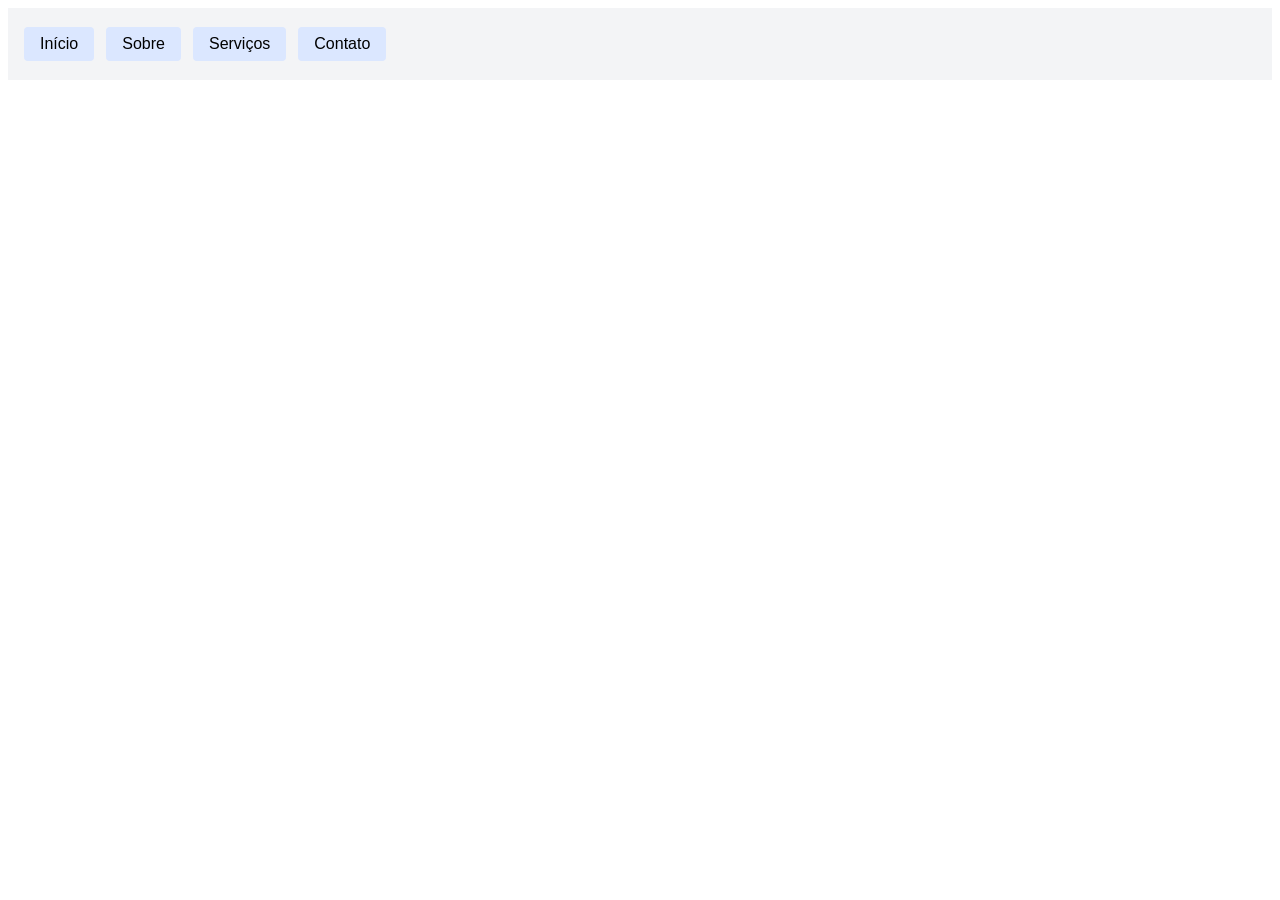
<file: questao-19.html>
<!DOCTYPE html>
<html>
  <head>
    <title>Questão 19 – Menu horizontal</title>
    <link rel="stylesheet" href="questao-19.css">
  </head>
  <body>
    <nav>
      <ul class="menu">
        <li>Início</li>
        <li>Sobre</li>
        <li>Serviços</li>
        <li>Contato</li>
      </ul>
    </nav>
  </body>
</html>
</file>
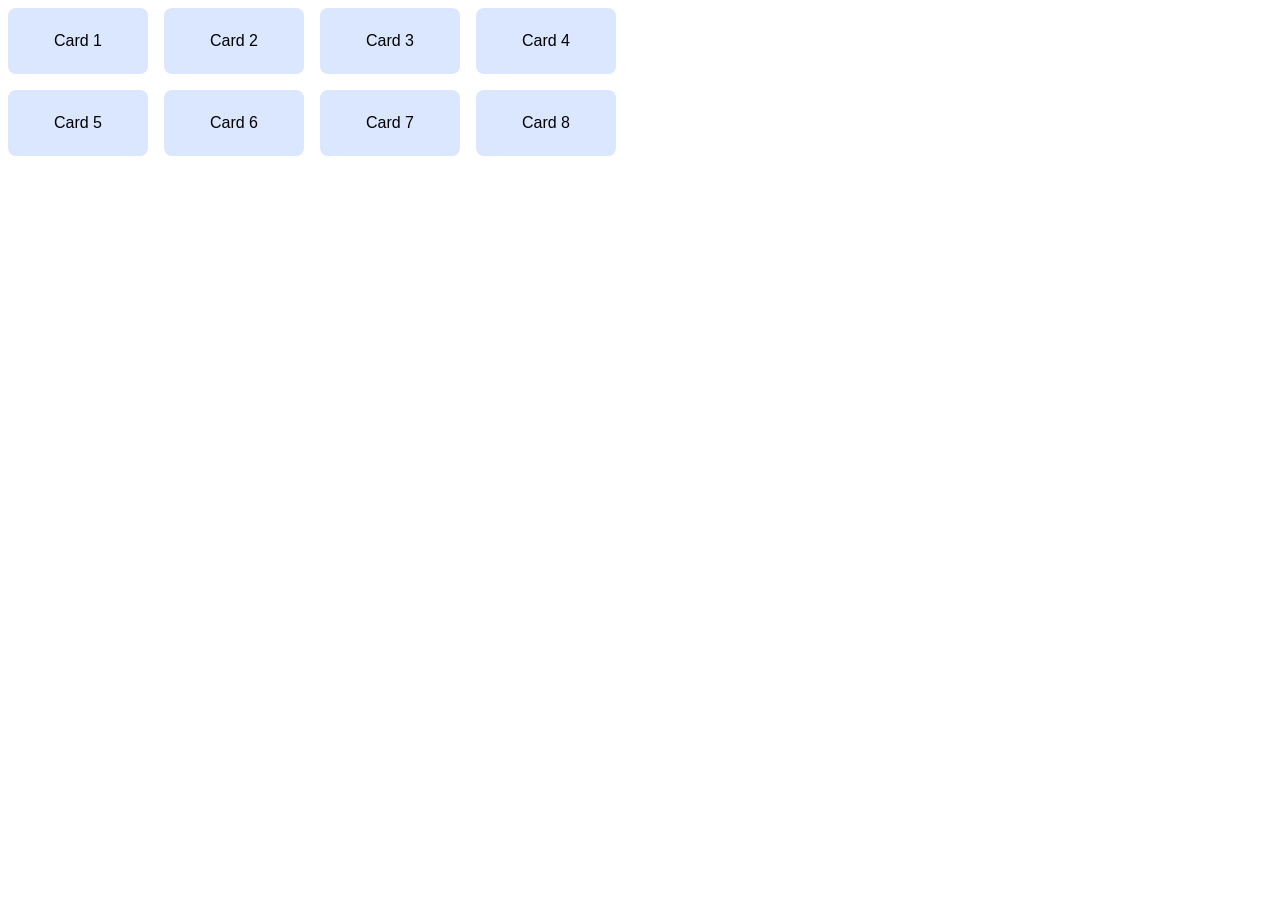
<file: questao-20.html>
<!DOCTYPE html>
<html>
  <head>
    <title>Questão 20 – Galeria de cards</title>
    <link rel="stylesheet" href="questao-20.css">
  </head>
  <body>
    <div class="galeria">
      <div class="card">Card 1</div>
      <div class="card">Card 2</div>
      <div class="card">Card 3</div>
      <div class="card">Card 4</div>
      <div class="card">Card 5</div>
      <div class="card">Card 6</div>
      <div class="card">Card 7</div>
      <div class="card">Card 8</div>
    </div>
  </body>
</html>
</file>
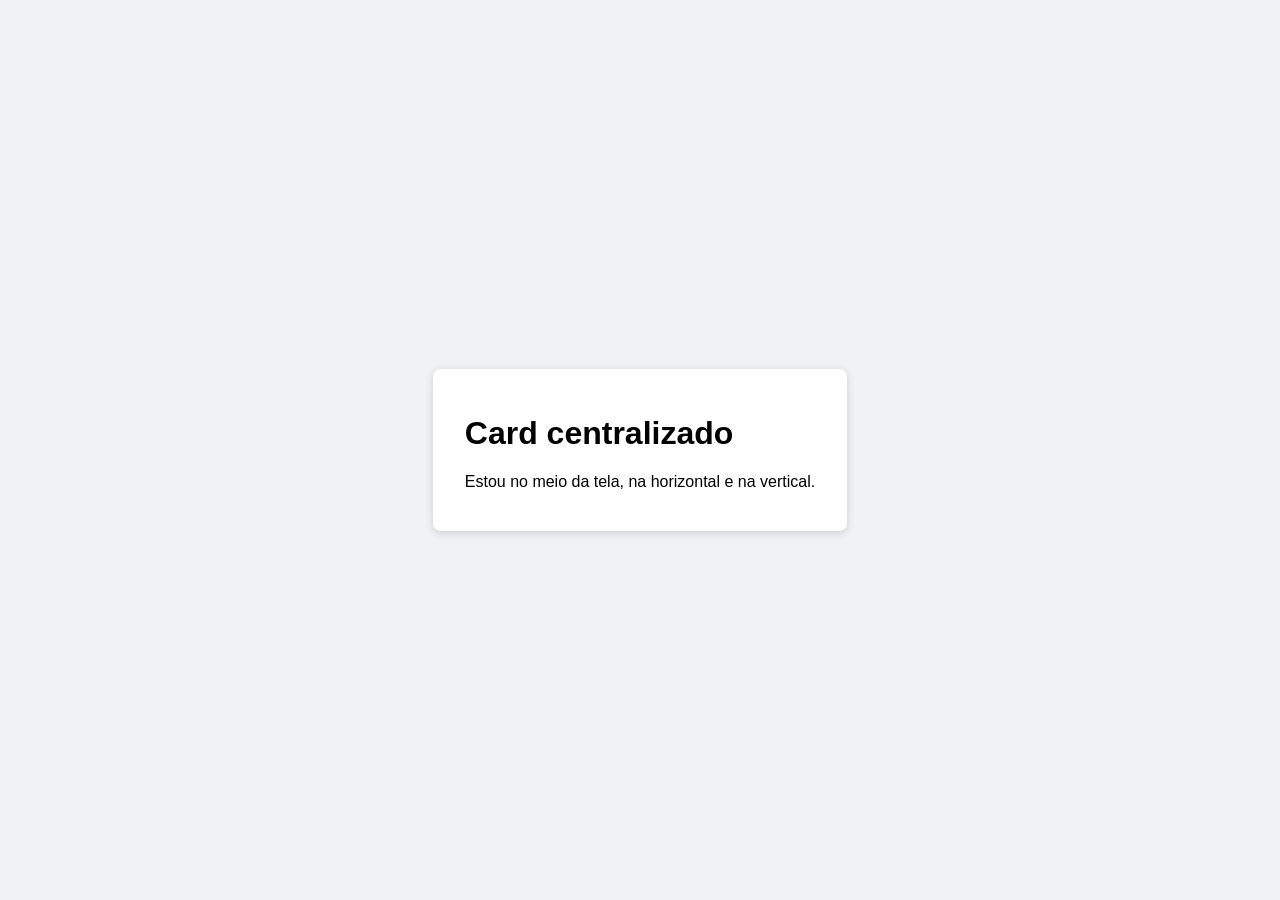
<file: questao-21.html>
<!DOCTYPE html>
<html> 
  <head>
    <title>Questão 21 – Card centralizado</title>
    <link rel="stylesheet" href="questao-21.css">
  </head>
  <body>
    <div class="pagina">
      <div class="card">
        <h1>Card centralizado</h1>
        <p>Estou no meio da tela, na horizontal e na vertical.</p>
      </div>
    </div>
  </body>
</html>
</file>
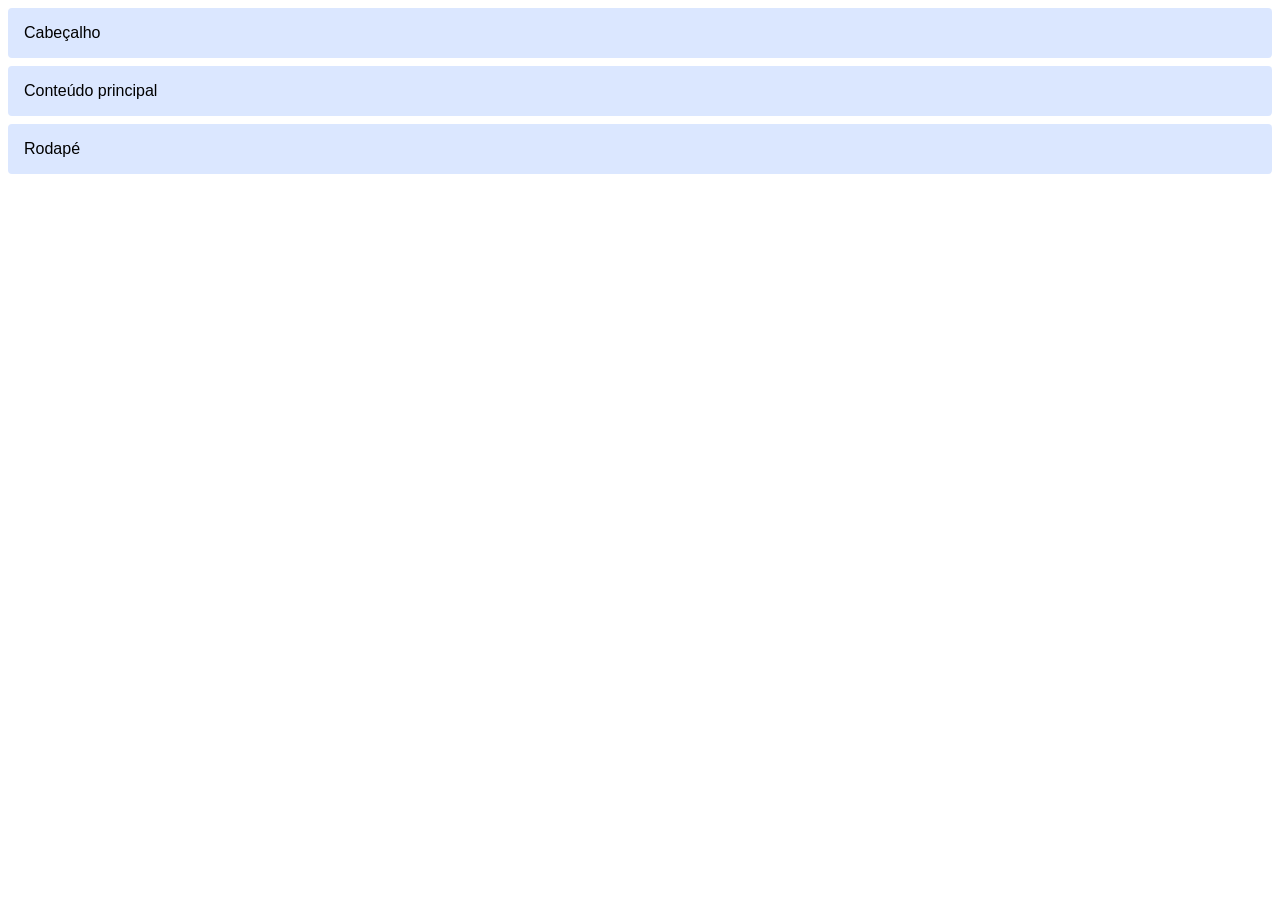
<file: questao-22.html>
<!DOCTYPE html>
<html> 
  <head>
    <title>Questão 22 – Layout em coluna</title>
    <link rel="stylesheet" href="questao-22.css">
  </head>
  <body>
    <div class="pagina">
      <header>Cabeçalho</header>
      <main>Conteúdo principal</main>
      <footer>Rodapé</footer>
    </div>
  </body>
</html>
</file>
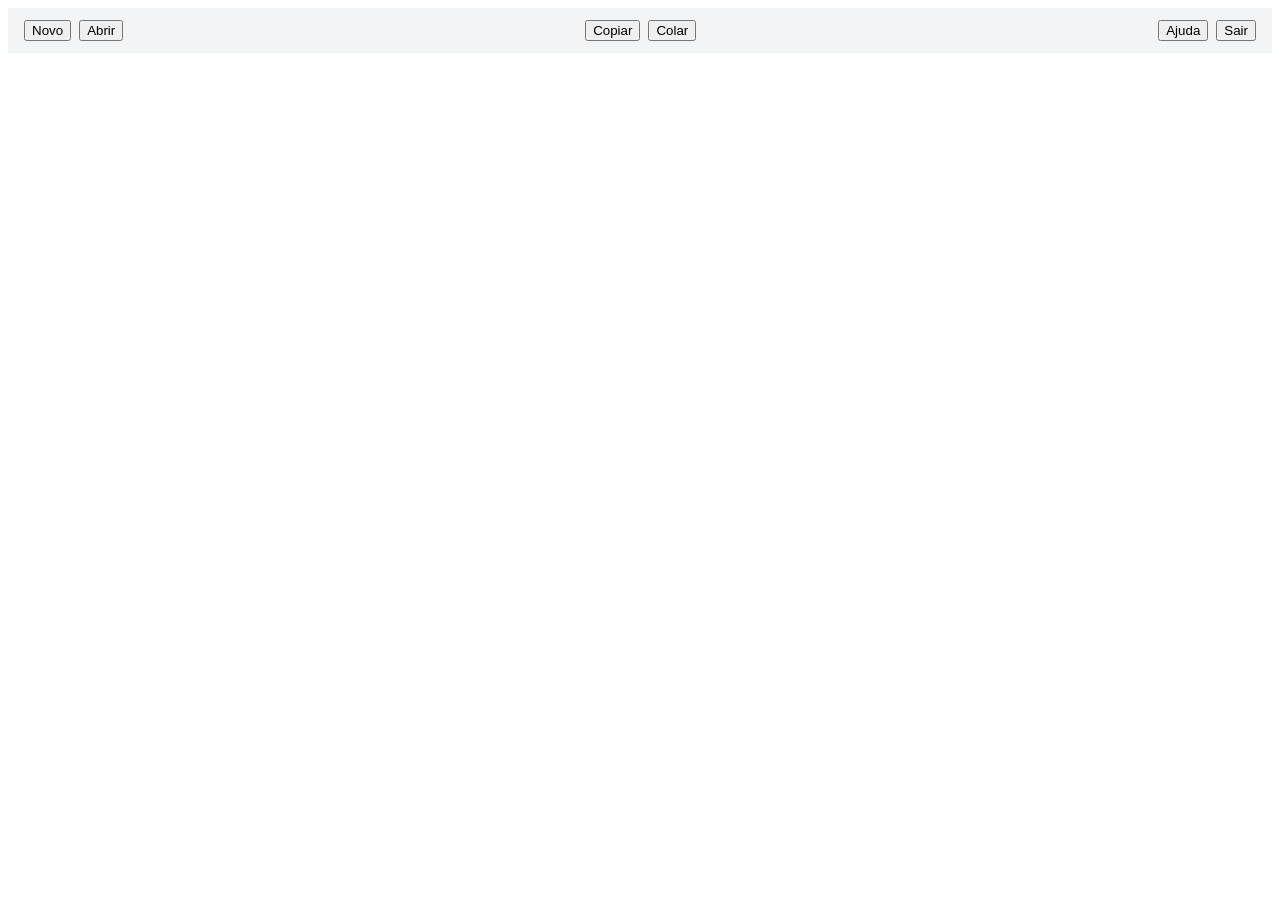
<file: questao-23.html>
<!DOCTYPE html>
<html> 
  <head>
    <title>Questão 23 – Barra de ferramentas</title>
    <link rel="stylesheet" href="questao-23.css">
  </head>
  <body>
    <div class="toolbar">
      <div class="grupo">
        <button type="button">Novo</button>
        <button type="button">Abrir</button>
      </div>
      <div class="grupo">
        <button type="button">Copiar</button>
        <button type="button">Colar</button>
      </div>
      <div class="grupo">
        <button type="button">Ajuda</button>
        <button type="button">Sair</button>
      </div>
    </div>
  </body>
</html>
</file>
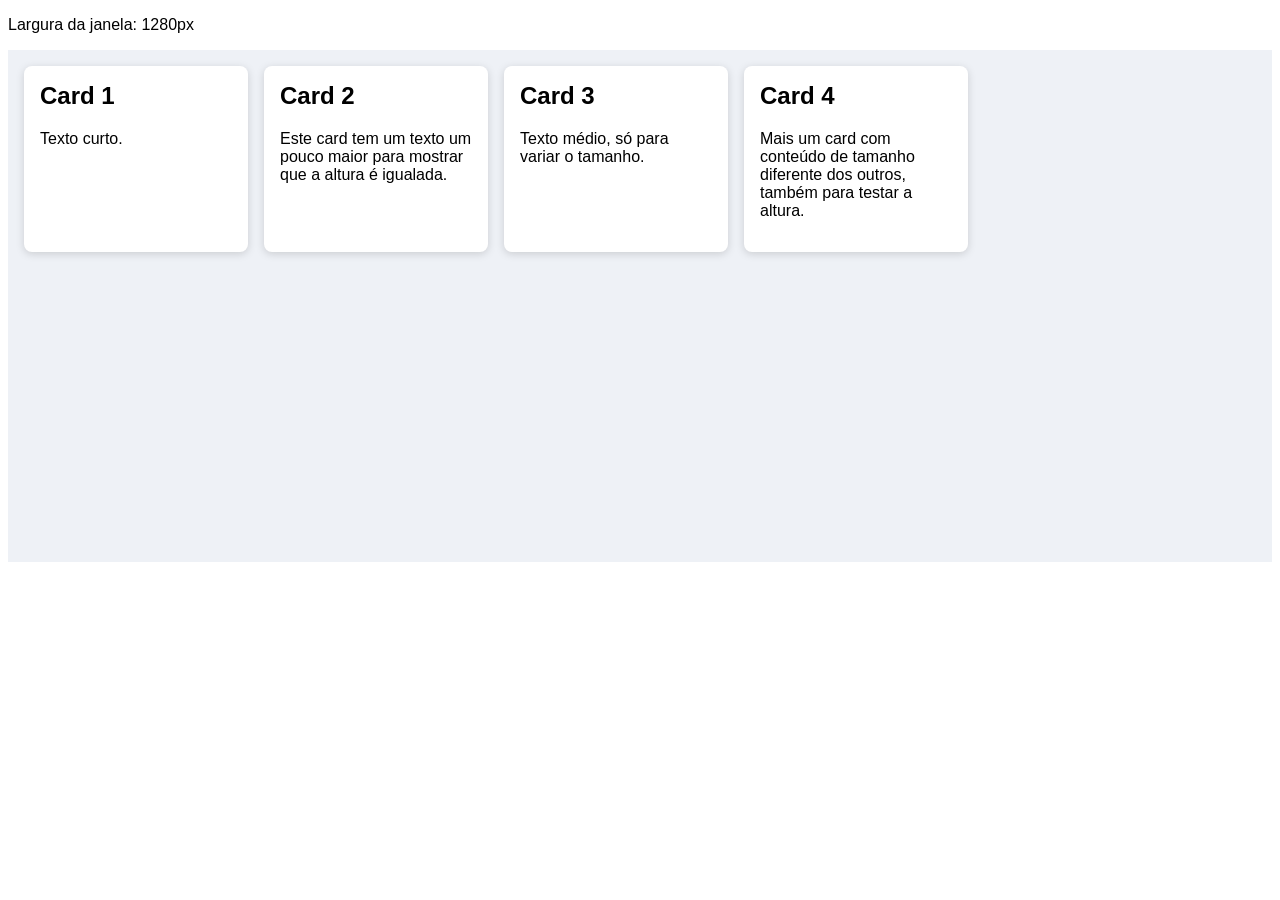
<file: questao-24.html>
<!DOCTYPE html>
<html> 
  <head>
    <title>Questão 24 – Faixa de cards</title>
    <link rel="stylesheet" href="questao-24.css">
    <script src="script.js" defer></script>
  </head>
  <body>
    <p>Largura da janela: <span id="largura"></span></p>
    <div class="faixa">
      <div class="card">
        <h2>Card 1</h2>
        <p>Texto curto.</p>
      </div>
      <div class="card">
        <h2>Card 2</h2>
        <p>Este card tem um texto um pouco maior para mostrar que a altura é igualada.</p>
      </div>
      <div class="card">
        <h2>Card 3</h2>
        <p>Texto médio, só para variar o tamanho.</p>
      </div>
      <div class="card">
        <h2>Card 4</h2>
        <p>Mais um card com conteúdo de tamanho diferente dos outros, também para testar a altura.</p>
      </div>
    </div>
  </body>
</html>
</file>
<file: questao-19.css>
body {
  font-family: Arial, sans-serif;
}

.menu {
  display: flex;
  align-items: center;
  gap: 12px;
  min-height: 72px;
  margin: 0;
  padding: 0 16px;
  background-color: #f3f4f6;
  list-style: none;
}

.menu li {
  padding: 8px 16px;
  border-radius: 4px;
  background-color: #dbe7ff;
}
</file>
<file: questao-20.css>
body {
  font-family: Arial, sans-serif;
}

.galeria {
  display: flex;
  flex-wrap: wrap;
  gap: 16px;
  max-width: 640px;
}

.card {
  box-sizing: border-box;
  width: 140px;
  padding: 24px 16px;
  border-radius: 8px;
  background-color: #dbe7ff;
  text-align: center;
}
</file>
<file: questao-21.css>
body {
  margin: 0;
  font-family: Arial, sans-serif;
}

.pagina {
  display: flex;
  justify-content: center;
  align-items: center;
  min-height: 100vh;
  background-color: #f0f2f5;
}

.card {
  padding: 24px 32px;
  border-radius: 8px;
  background-color: #fff;
  box-shadow: 0 2px 8px rgba(0, 0, 0, 0.15);
}
</file>
<file: questao-22.css>
body {
  font-family: Arial, sans-serif;
}

.pagina {
  display: flex;
  flex-direction: column;
  gap: 8px;
}

header,
main,
footer {
  padding: 16px;
  border-radius: 4px;
  background-color: #dbe7ff;
}
</file>
<file: questao-23.css>
body {
  font-family: Arial, sans-serif;
}

.toolbar {
  display: flex;
  justify-content: space-between;
  padding: 12px 16px;
  background-color: #f3f4f6;
}

.grupo {
  display: flex;
  gap: 8px;
}
</file>
<file: questao-24.css>
body {
  font-family: Arial, sans-serif;
}

.faixa {
  display: flex;
  flex-wrap: wrap;
  align-items: stretch;
  align-content: flex-start;
  gap: 1rem;
  min-height: 30rem;
  padding: 1rem;
  background-color: #eef1f6;
}

.card {
  box-sizing: border-box;
  width: 14rem;
  max-width: 100%;
  padding: 1rem;
  border-radius: 8px;
  background-color: #fff;
  box-shadow: 0 2px 8px rgba(0, 0, 0, 0.15);
}

.card h2 {
  margin-top: 0;
}
</file>
